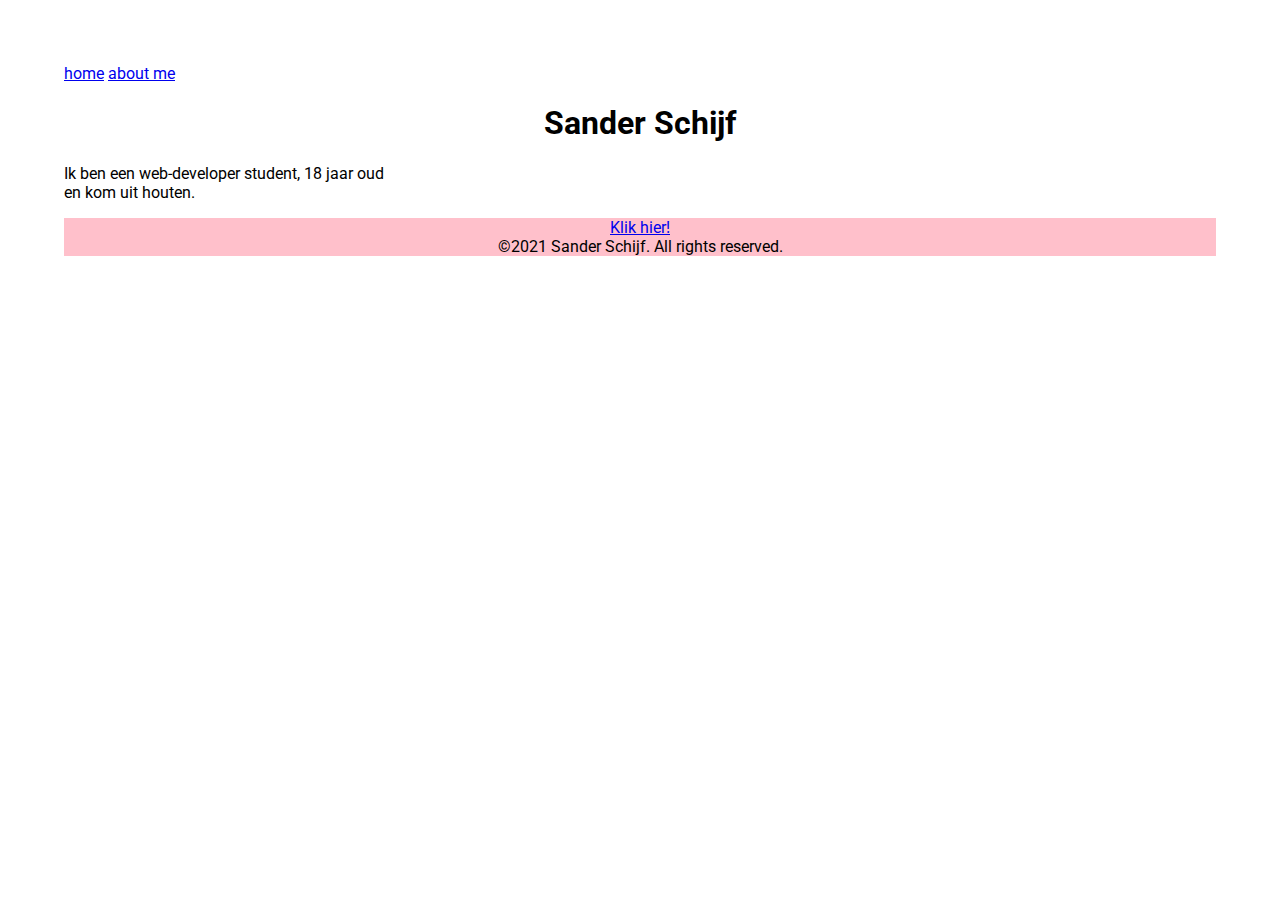
<file: index.html>
<!DOCTYPE html>
<html lang="en">
<head>
    <meta charset="UTF-8">
    <meta http-equiv="X-UA-Compatible" content="IE=edge">
    <meta name="viewport" content="width=device-width, initial-scale=1.0">
    <title>startproject</title>
    <link rel="stylesheet" href="startproject.css">
</head>
<body>

    <div id="home">

        <nav>
            <a href="index.html">home</a>
            <a href="aboutme.html">about me</a>
        </nav>

        <h1>Sander Schijf</h1>

        <p id="intro">
            Ik ben een web-developer student, 18 jaar oud<br> en kom uit houten.
        </p>

    </div>

    <footer id="footer-home">
        <div id="footerlink"><a href="https://www.youtube.com/watch?v=dQw4w9WgXcQ" target="_blank">Klik hier!</a></div>
        <div id="copyright">©2021 Sander Schijf. All rights reserved.</div>
    </footer>
</body>
</html>
</file>
<file: startproject.css>
@import url('https://fonts.googleapis.com/css2?family=Roboto:ital,wght@0,300;0,400;0,700;1,300;1,400;1,700&display=swap');

#foto {
    width: 20%;
    height: 20%;
}

footer {
    text-align: center;
    background-color: pink;
}

h1 {
    text-align: center;
}

ul {
    display: table;
    margin: 0 auto;
}

 body {
    margin: 5%;
    font-family: 'Roboto', sans-serif;
 }

 #gegevens {
    background-color: pink;
 }
</file>
